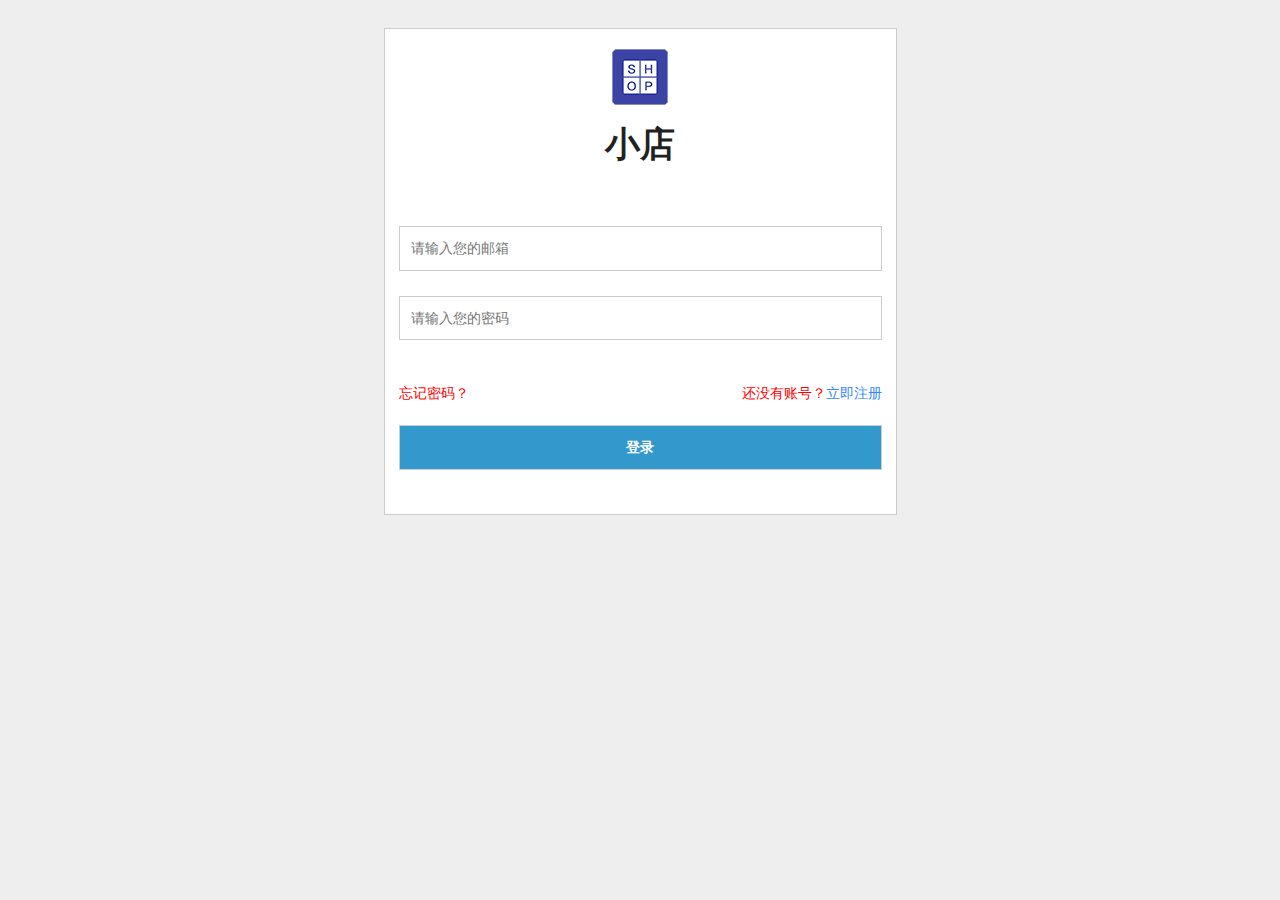
<file: design/login.html>
<!DOCTYPE html>
<html>

	<head>
		<meta charset="UTF-8">
		<title>Login</title>
		<link rel="stylesheet" type="text/css" href="css/bootstrap.css" />
		<link rel="stylesheet" type="text/css" href="css/font-awesome.min.css" />
		<link rel="stylesheet" type="text/css" href="css/login.css" />
		<script src="js/jquery-1.11.3.js"></script>
		<script src="./js/bootstrap.js"></script>
		<script src="js/login.js"></script>
	</head>

	<body>
		<header>
		</header>
		<main>
			<section class="container">
				<div class="logo">
					<a href="home.html">
						<img src="img/lit-logo1.png" alt="" /><br />
						<h2>小店</h2>
					</a>
				</div>
				<div class="login-form">
					<p class="tip"><span id="tip">&nbsp;</span></p>
					<form action="#" method="post" id="login">
						<input type="text" name="username" placeholder="请输入您的邮箱"  id="username"/><br />
						<span id="userText" class="warn">&nbsp;</span>
						<br />
						<input type="password" name="password" placeholder="请输入您的密码" id="password" /><br />
						<span id="passwordText" class="warn"></span>
						<br />
						<p>
							<a href="#" id="forgot">忘记密码？</a>
							<span class="newUser">还没有账号？<a href="register.html" id="reg">立即注册</a></span>
						</p>
						<button type="submit" id="loginBtn">登录</button>
					</form>
				</div>
			</section>
		</main>
		<footer></footer>
	</body>

</html>
</file>
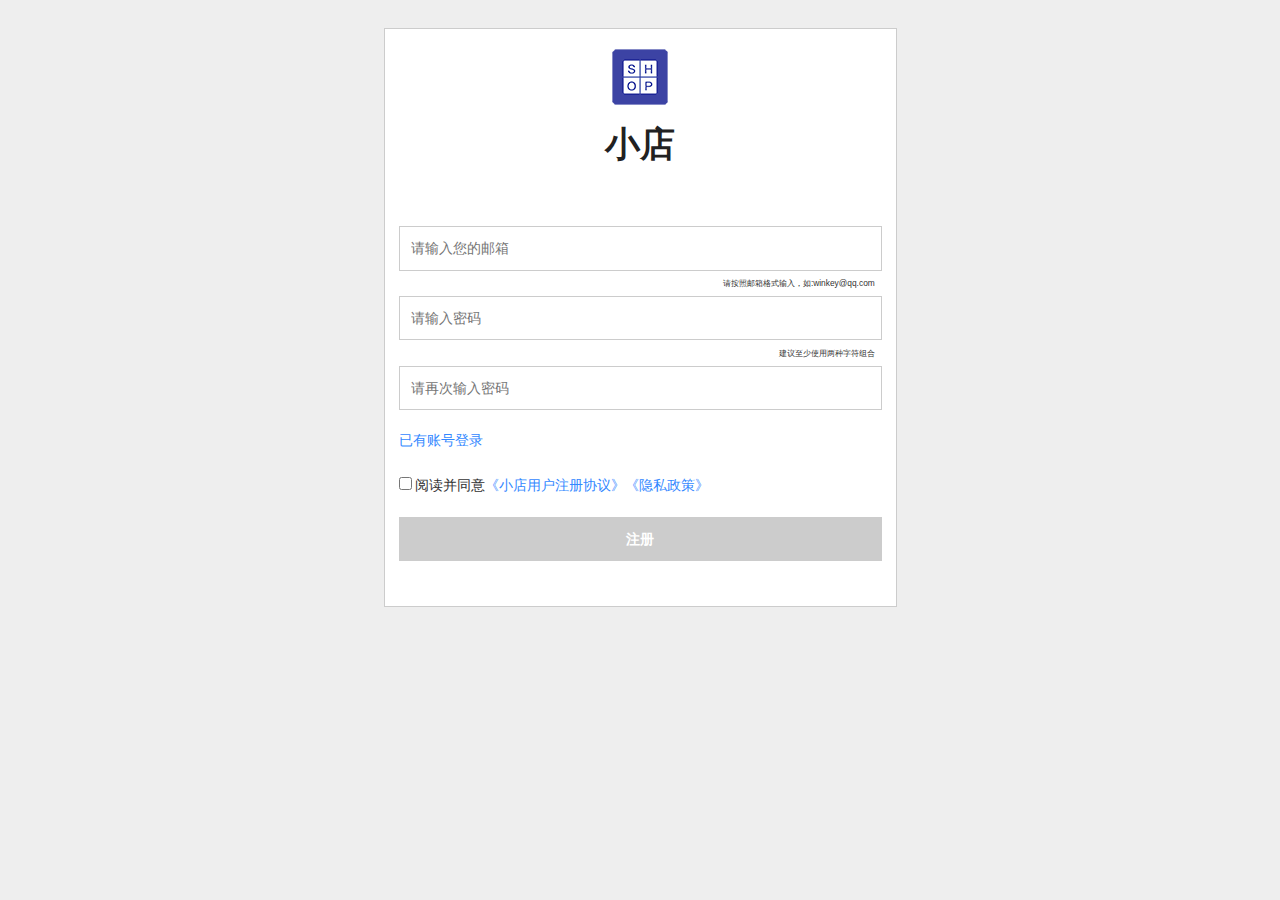
<file: design/register.html>
<!DOCTYPE html>
<html>

    <head>
        <meta charset="UTF-8">
        <title>Register</title>
        <link rel="stylesheet" type="text/css" href="css/bootstrap.css" />
        <link rel="stylesheet" type="text/css" href="css/font-awesome.min.css" />
        <link rel="stylesheet" type="text/css" href="css/register.css" />
        <script src="js/jquery-1.11.3.js"></script>
        <script src="js/register.js"></script>
    </head>

    <body>
        <header>
        </header>
        <main>
            <section class="container">
                <!-- star of logo -->
                <div class="logo">
                    <a href="home.html">
                        <img src="img/lit-logo1.png" alt="" /><br />
                        <h2>小店</h2>
                    </a>
                </div>
                <!-- end of logo -->
                <!-- star of form -->
                <div class="register-form">
                    <p class="tip"><span id="tip">&nbsp;</span></p>
                    <form action="#" method="post" id="register">
                        <!-- input of user -->
                        <input class="input" type="text" name="username" placeholder="请输入您的邮箱"  id="username"/><br />
                        <!-- tip of user input -->
                        <span id="userText" class="warn">请按照邮箱格式输入，如:winkey@qq.com</span>
                        <br />
                        <!-- input of password -->
                        <input class="input" type="password" name="password1" placeholder="请输入密码" id="password1" /><br />
                        <!-- tip of password input -->
                        <span id="passwordText1" class="warn">建议至少使用两种字符组合</span>
                        <br />
                        <!-- input of password again -->
                        <input class="input" type="password" name="password2" placeholder="请再次输入密码" id="password2" /><br />
                        <!-- tip of password input -->
                        <span id="passwordText2" class="warn">&nbsp;</span>
                        <br />
                        <span><a href="login.html">已有账号登录</a></span>
                        <!-- the protocol -->
                        <p>
                           <input type="checkbox" name="" id="protocol" value="" />
                           <span>阅读并同意</span><a href="#">《小店用户注册协议》</a><a href="">《隐私政策》</a>
                        </p>
                        <!-- the button -->
                        <button type="submit" id="regBtn" disabled="disabled">注册</button>
                    </form>
                </div>
                <!-- end of form -->
            </section>
        </main>
        <footer></footer>
    </body>

</html>
</file>
<file: design/css/login.css>
/* 通用全局样式设定 */
html {
  min-width: 360px;
}
body {
  background: #eee;
}
ul,
li {
  list-style: none;
}
a,
a:hover,
a:visited,
a:link,
a:active {
  text-decoration: none;
  color: #212121;
}
main section.container div.logo {
  background: #fff;
  width: 45%;
  display: table;
  margin: 2em auto 0;
  padding: 20px;
  text-align: center;
  border: 1px solid #ccc;
  border-bottom: none;
}
main section.container div.logo h2 {
  font-weight: 800;
  font-size: 2.5em;
}
main section.container div.login-form {
  width: 45%;
  background: #fff;
  margin: 0 auto;
  display: table;
  border: 1px solid #ccc;
  border-top: none;
}
main section.container div.login-form p.tip {
  text-align: center;
}
main section.container div.login-form p.tip #tip {
  color: #f00;
}
main section.container div.login-form form {
  width: 100%;
  padding: 0.2em 1em;
}
main section.container div.login-form form input {
  width: 100%;
  font-size: 1em;
  padding: 0.8em;
  outline: none;
  border: 1px solid #ccc;
  background: transparent;
}
main section.container div.login-form form span.warn {
  float: right;
  padding: 0.8em;
  font-size: 0.6em;
}
main section.container div.login-form form p {
  padding: 0.8em 0;
  margin: 0.8em 0;
  width: 100%;
}
main section.container div.login-form form p a#forgot {
  color: #f00;
}
main section.container div.login-form form p span.newUser {
  float: right;
  color: #f00;
}
main section.container div.login-form form p span.newUser a {
  color: #38f;
}
main section.container div.login-form form button#loginBtn {
  width: 100%;
  padding: 0.8em;
  border: 1px solid #ccc;
  color: #fff;
  font-weight: 800;
  outline: none;
  transition: all 0.5s ease;
  background-color: #3399CC;
  margin-bottom: 3em;
  cursor: pointer;
}
main section.container div.login-form form button#loginBtn:hover {
  background-color: #3C43A4;
}
@media (max-width: 1199px) {
  main section.container div.logo {
    width: 55%;
  }
  main section.container div.login-form {
    width: 55%;
  }
}
@media (max-width: 991px) {
  main section.container div.logo {
    width: 72%;
  }
  main section.container div.login-form {
    width: 72%;
  }
}
@media (max-width: 768px) {
  main section.container div.logo {
    width: 76%;
  }
  main section.container div.login-form {
    width: 76%;
  }
}
@media (max-width: 680px) {
  main section.container div.logo {
    width: 84%;
  }
  main section.container div.login-form {
    width: 84%;
  }
}
@media (max-width: 640px) {
  main section.container div.logo {
    width: 90%;
  }
  main section.container div.login-form {
    width: 90%;
  }
}
@media (max-width: 400) {
  main section.container div.logo {
    width: 100%;
  }
  main section.container div.login-form {
    width: 100%;
  }
}
</file>
<file: design/css/register.css>
/* 通用全局样式设定 */
html {
  min-width: 360px;
}
body {
  background: #eee;
}
ul,
li {
  list-style: none;
}
a,
a:hover,
a:visited,
a:link,
a:active {
  text-decoration: none;
  color: #212121;
}
main section.container div.logo {
  background: #fff;
  width: 45%;
  display: table;
  margin: 2em auto 0;
  padding: 20px;
  text-align: center;
  border: 1px solid #ccc;
  border-bottom: none;
}
main section.container div.logo h2 {
  font-weight: 800;
  font-size: 2.5em;
}
main section.container div.register-form {
  width: 45%;
  background: #fff;
  margin: 0 auto;
  display: table;
  border: 1px solid #ccc;
  border-top: none;
}
main section.container div.register-form p.tip {
  text-align: center;
}
main section.container div.register-form p.tip #tip {
  color: #f00;
}
main section.container div.register-form form {
  width: 100%;
  padding: 0.2em 1em;
}
main section.container div.register-form form input.input {
  width: 100%;
  font-size: 1em;
  padding: 0.8em;
  outline: none;
  border: 1px solid #ccc;
  background: transparent;
}
main section.container div.register-form form span.warn {
  float: right;
  padding: 0.8em;
  font-size: 0.6em;
}
main section.container div.register-form form span a {
  color: #38f;
}
main section.container div.register-form form p {
  padding: 0.8em 0;
  margin: 0.8em 0;
  width: 100%;
  font-size: 1em;
}
main section.container div.register-form form p a {
  color: #38f;
}
main section.container div.register-form form button#regBtn {
  width: 100%;
  padding: 0.8em;
  border: 1px solid #ccc;
  color: #fff;
  font-weight: 800;
  outline: none;
  transition: all 0.5s ease;
  background-color: #3399CC;
  margin-bottom: 3em;
  cursor: pointer;
}
main section.container div.register-form form button#regBtn:hover {
  background-color: #3C43A4;
}
@media (max-width: 1199px) {
  main section.container div.logo {
    width: 55%;
  }
  main section.container div.register-form {
    width: 55%;
  }
}
@media (max-width: 991px) {
  main section.container div.logo {
    width: 72%;
  }
  main section.container div.register-form {
    width: 72%;
  }
}
@media (max-width: 768px) {
  main section.container div.logo {
    width: 76%;
  }
  main section.container div.register-form {
    width: 76%;
  }
}
@media (max-width: 680px) {
  main section.container div.logo {
    width: 84%;
  }
  main section.container div.register-form {
    width: 84%;
  }
}
@media (max-width: 640px) {
  main section.container div.logo {
    width: 90%;
  }
  main section.container div.register-form {
    width: 90%;
  }
}
@media (max-width: 400) {
  main section.container div.logo {
    width: 100%;
  }
  main section.container div.register-form {
    width: 100%;
  }
}
</file>
